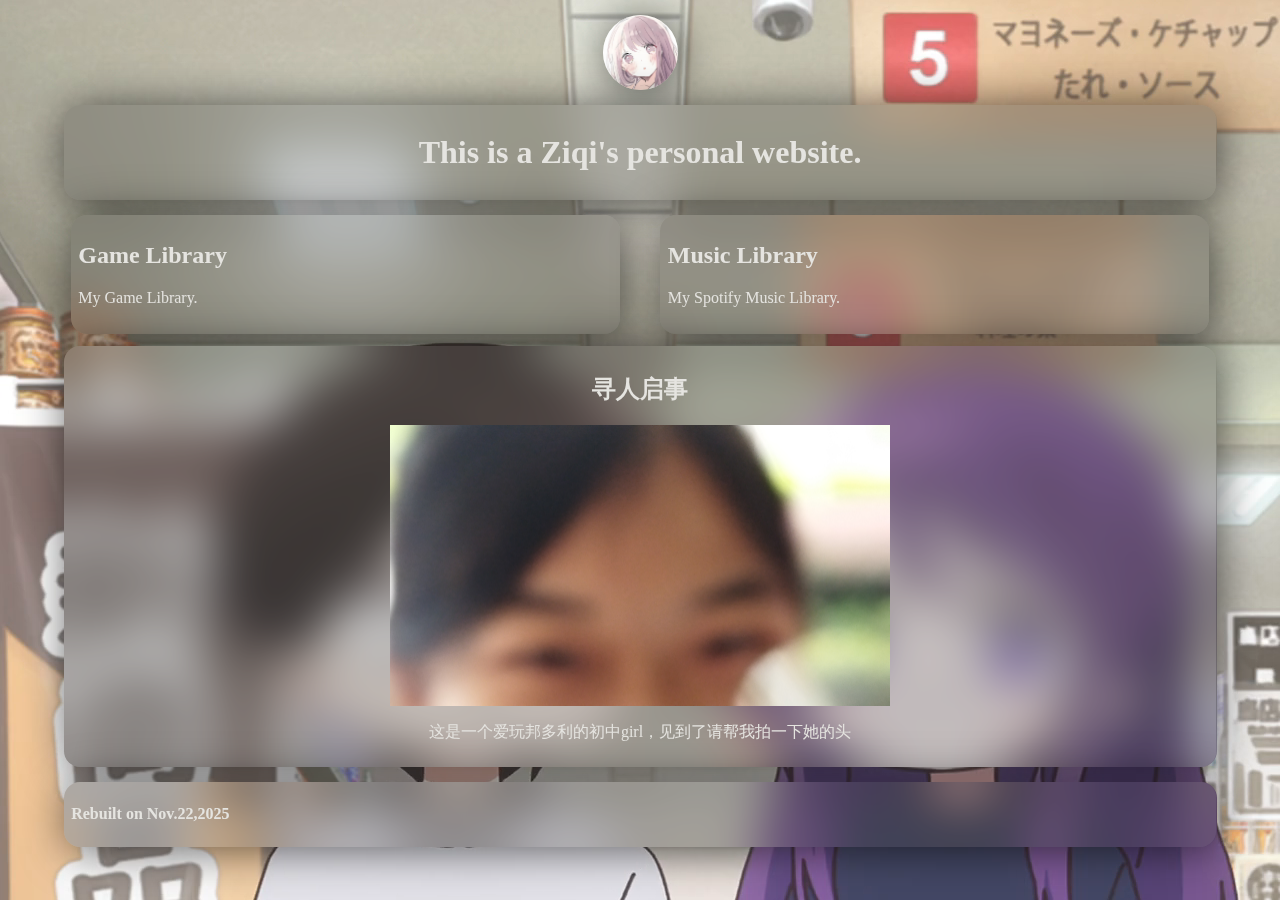
<file: index.html>
<!DOCTYPE html>
<html lang="en">

<head>
    <meta charset="UTF-8">
    <meta name="viewport" content="width=device-width, initial-scale=1.0">
    <link rel="stylesheet" href="css/index_style.css">
    <link rel="stylesheet" href="css/index_main.css">
    <link rel="stylesheet" href="css/bg.css">
    <title>Tomato</title>
</head>

<body>
    <header class="header">
        <img src="img/icon.jpg" class="icon" alt="icon">
        <article class="text">
            <h1 class="title">This is a Ziqi's personal website.</h1>
        </article>
    </header>
    <main class="main">
        <a href="page/game_library.html">
            <div class="game_library bg">
                <h2>Game Library</h2>
                <p>My Game Library.</p>
            </div>
        </a>
        <a href="page/music_library.html">
            <div class="music_library bg">
                <h2>Music Library</h2>
                <p>My Spotify Music Library.</p>
            </div>
        </a>
        <div class="find bg">
            <h2 class="title">寻人启事</h2>
            <img src="img/zlx.jpg" class="find_img" id="find_img" alt="zlx的大头照">
            <p>这是一个爱玩邦多利的初中girl，见到了请帮我拍一下她的头</p>
        </div>
    </main>
    <footer class="footer">
        <p><b>Rebuilt on Nov.22,2025</b></p>
    </footer>
</body>

</html>
</file>
<file: css/index_style.css>
@media screen and (min-width: 300px) and (max-width: 600px) {
    body {
        background: url(../img/bg_mobile.png) no-repeat fixed bottom;
    }
}

@media screen and (min-width: 600px) {
    body {
        background: url(../img/bg_pc.png) no-repeat fixed center;
    }
}

body {
    color: #e5e4e0;
}

.title {
    text-align: center;
}

.icon {
    display: block;
    box-shadow: 3px 3px 45px #0000009f;
    border-radius: 50%;
    width: 75px;

    @media screen and (min-width: 300px) and (max-width: 600px) {
        margin: 450px auto 15px auto;
    }

    @media screen and (min-width: 600px) {
        margin: 15px auto;
    }
}

.text,
.footer {
    background-color: #33333345;
    box-shadow: 3px 3px 45px #0000009f;
    backdrop-filter: blur(24px);
    border-radius: 16px;
    width: 90%;
    margin: 15px auto;
    padding: 7.5px;
}
</file>
<file: css/index_main.css>
.main {
    display: grid;
    grid-template-columns: 1fr 1fr;
    grid-row: 1fr 1fr;
    gap: 15px;
}

a {
    color: #e5e4e0;
    text-decoration: none;
}

.game_library {
    grid-column: 1/2;
    grid-row: 1/2;
}

.music_library {
    grid-column: 2/3;
    grid-row: 1/2;
}

.find {
    grid-column: 1/3;
    grid-row: 2/3;
    text-align: center;
    width: 90%;
}

.game_library {
    justify-self: center;
    position: relative;
    left: 4%;
    width: 85.5%;
    height: 90%;
}

.music_library {
    justify-self: center;
    position: relative;
    right: 4%;
    width: 85.5%;
    height: 90%;
}

.find_img {
    display: block;
    width: 90%;
    max-width: 500px;
    margin: auto;
}
</file>
<file: css/bg.css>
@media screen and (min-width: 300px) and (max-width: 600px) {
    body {
        background: url(../img/bg_mobile.png) no-repeat fixed bottom;
    }
}

@media screen and (min-width: 600px) {
    body {
        background: url(../img/bg_pc.png) no-repeat fixed center;
    }
}

.bg {
    background-color: #33333345;
    box-shadow: 3px 3px 45px #0000009f;
    backdrop-filter: blur(24px);
    border-radius: 16px;
    margin: auto;
    padding: 7.5px;
}
</file>
